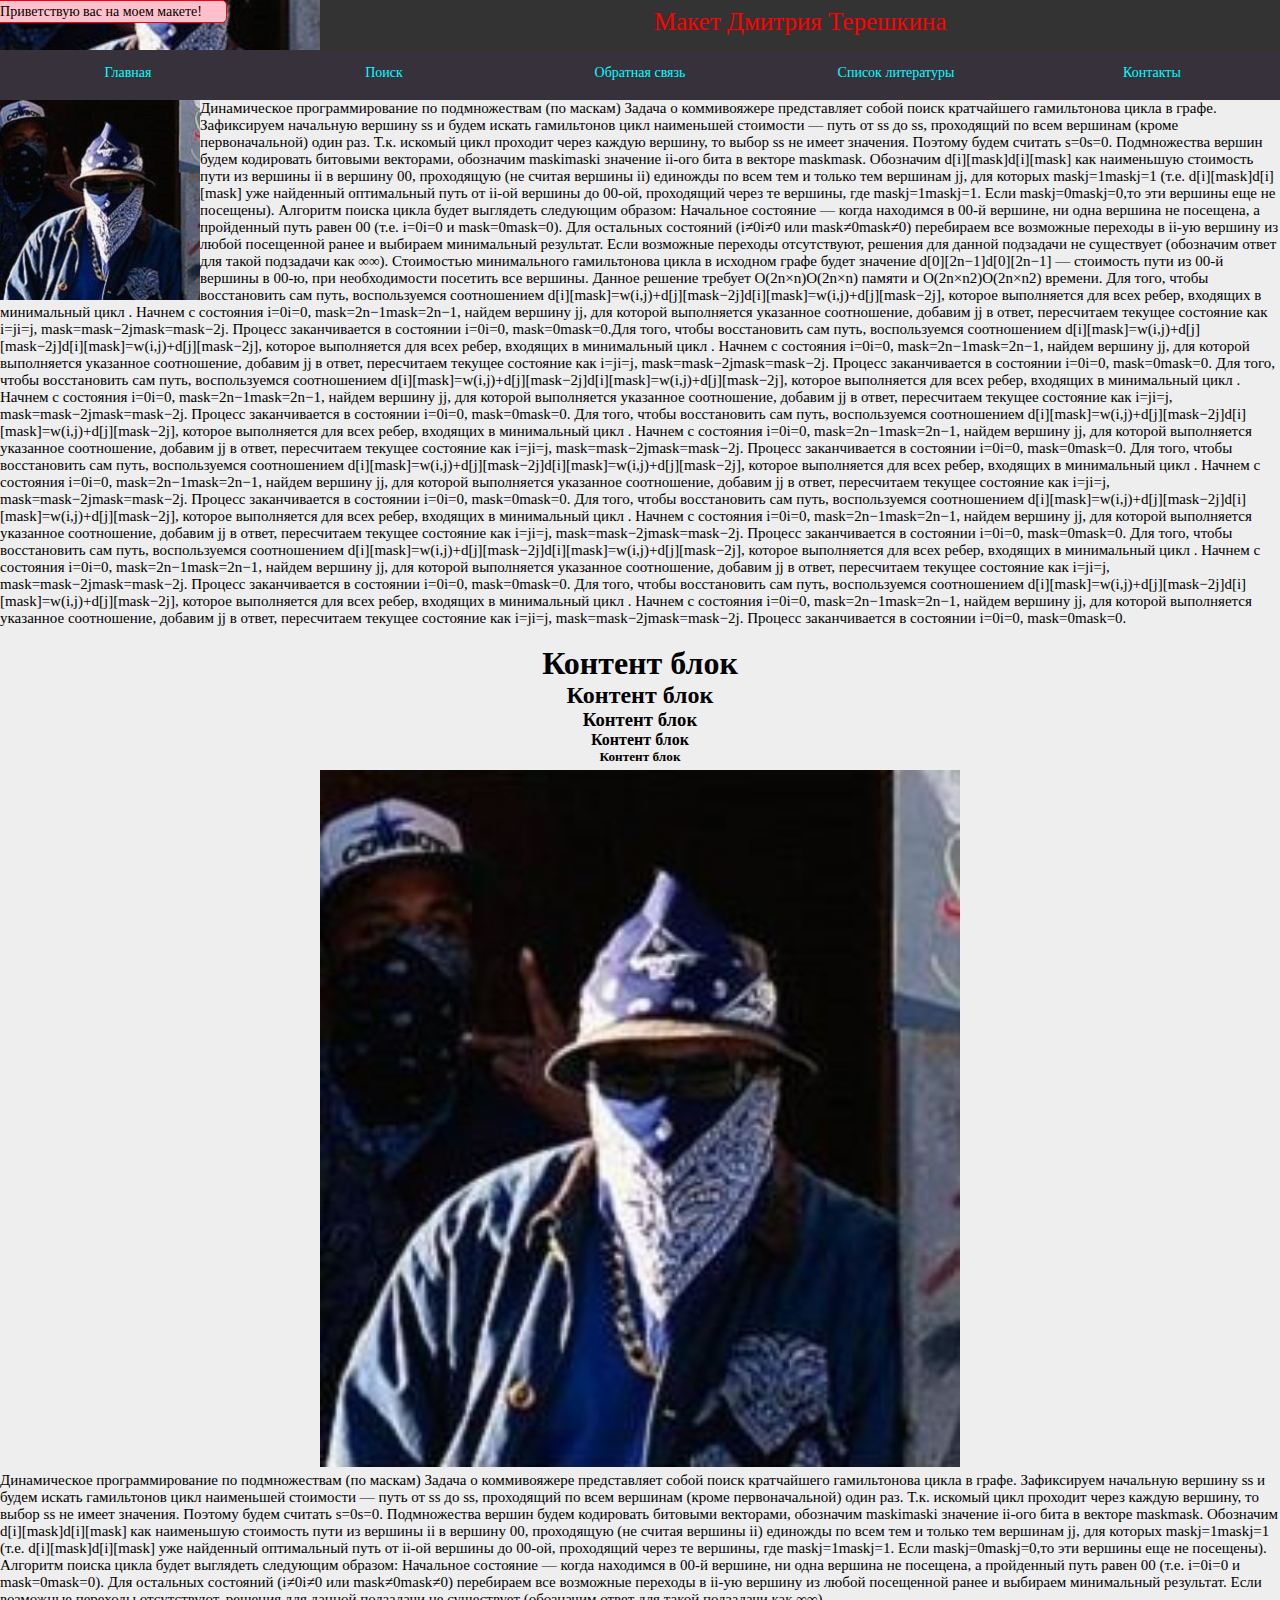
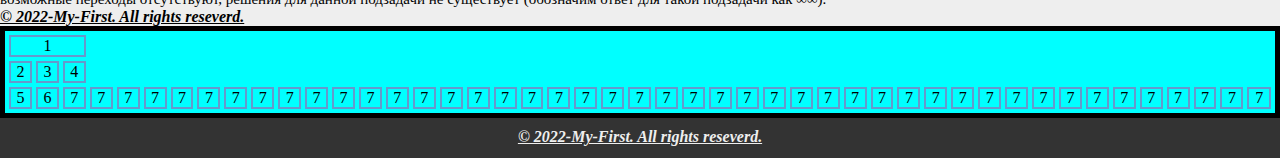
<file: Main/index.html>
<!DOCTYPE html>
<html lang="en">
<head>
    <meta charset="UTF-8">
    <meta name="viewport" content="width=device-width, initial-scale=1.0">
    <link href="./css/MainStyle.css" rel="stylesheet" type="text/css"/>
    <link href="./css/popup.css" rel="stylesheet" type="text/css"/>
    <script src="./js/jquery-3.6.1.min.js"></script>
    <script src="./js/node.js"></script>
    <title>Main</title>
</head>
<body>
<main class="main">
<div class="header-wrap">
        <header class="header">
            <div class="Logo">           
                <div class="divImage" style="background-image:url(./resources/Logo.jpg);">
                </div>
                <div class="divText" onclick="show_popup('.order_popup');">
                Приветствую вас на моем макете!
                </div>
            </div>
            <div class="Name">
                 <p>Макет Дмитрия Терешкина</p>
            </div>
            
        </header>
</div>
<span class="menuButton" onclick="MenuToggle();">Меню</span>
<nav class="navigation">
    <div class="puncts"><a href="./index.html">Главная</a></div>
    <div class="puncts"><a href="./Search.html">Поиск</a></div>
    <div class="puncts"><a href="./ObrSv.html">Обратная связь</a></div>
    <div class="puncts"><a href="./ListLiterature.html">Список литературы</a></div>
    <div class="puncts"><a href="./Contacts.html"> Контакты</a></div>
</nav>
<div class="middle">
    <div class="MyImageBlock">
        <div class="MyImage" style="background-image:url(./resources/Logo.jpg)"></div>
    </div>
<p>Динамическое программирование по подмножествам (по маскам)
Задача о коммивояжере представляет собой поиск кратчайшего гамильтонова цикла в графе. Зафиксируем начальную вершину ss и будем искать гамильтонов цикл наименьшей стоимости — путь от ss до ss, проходящий по всем вершинам (кроме первоначальной) один раз. Т.к. искомый цикл проходит через каждую вершину, то выбор ss не имеет значения. Поэтому будем считать s=0s=0.
Подмножества вершин будем кодировать битовыми векторами, обозначим maskimaski значение ii-ого бита в векторе maskmask.
Обозначим d[i][mask]d[i][mask] как наименьшую стоимость пути из вершины ii в вершину 00, проходящую (не считая вершины ii) единожды по всем тем и только тем вершинам jj, для которых maskj=1maskj=1 (т.е. d[i][mask]d[i][mask] уже найденный оптимальный путь от ii-ой вершины до 00-ой, проходящий через те вершины, где maskj=1maskj=1. Если maskj=0maskj=0,то эти вершины еще не посещены).
Алгоритм поиска цикла будет выглядеть следующим образом:
Начальное состояние — когда находимся в 00-й вершине, ни одна вершина не посещена, а пройденный путь равен 00 (т.е. i=0i=0 и mask=0mask=0).
Для остальных состояний (i≠0i≠0 или mask≠0mask≠0) перебираем все возможные переходы в ii-ую вершину из любой посещенной ранее и выбираем минимальный результат.
Если возможные переходы отсутствуют, решения для данной подзадачи не существует (обозначим ответ для такой подзадачи как ∞∞).
Стоимостью минимального гамильтонова цикла в исходном графе будет значение d[0][2n−1]d[0][2n−1] — стоимость пути из 00-й вершины в 00-ю, при необходимости посетить все вершины. Данное решение требует O(2n×n)O(2n×n) памяти и O(2n×n2)O(2n×n2) времени.
Для того, чтобы восстановить сам путь, воспользуемся соотношением d[i][mask]=w(i,j)+d[j][mask−2j]d[i][mask]=w(i,j)+d[j][mask−2j], которое выполняется для всех ребер, входящих в минимальный цикл . Начнем с состояния i=0i=0, mask=2n−1mask=2n−1, найдем вершину jj, для которой выполняется указанное соотношение, добавим jj в ответ, пересчитаем текущее состояние как i=ji=j, mask=mask−2jmask=mask−2j. Процесс заканчивается в состоянии i=0i=0, mask=0mask=0.Для того, чтобы восстановить сам путь, воспользуемся соотношением d[i][mask]=w(i,j)+d[j][mask−2j]d[i][mask]=w(i,j)+d[j][mask−2j], которое выполняется для всех ребер, входящих в минимальный цикл . Начнем с состояния i=0i=0, mask=2n−1mask=2n−1, найдем вершину jj, для которой выполняется указанное соотношение, добавим jj в ответ, пересчитаем текущее состояние как i=ji=j, mask=mask−2jmask=mask−2j. Процесс заканчивается в состоянии i=0i=0, mask=0mask=0.
Для того, чтобы восстановить сам путь, воспользуемся соотношением d[i][mask]=w(i,j)+d[j][mask−2j]d[i][mask]=w(i,j)+d[j][mask−2j], которое выполняется для всех ребер, входящих в минимальный цикл . Начнем с состояния i=0i=0, mask=2n−1mask=2n−1, найдем вершину jj, для которой выполняется указанное соотношение, добавим jj в ответ, пересчитаем текущее состояние как i=ji=j, mask=mask−2jmask=mask−2j. Процесс заканчивается в состоянии i=0i=0, mask=0mask=0.
Для того, чтобы восстановить сам путь, воспользуемся соотношением d[i][mask]=w(i,j)+d[j][mask−2j]d[i][mask]=w(i,j)+d[j][mask−2j], которое выполняется для всех ребер, входящих в минимальный цикл . Начнем с состояния i=0i=0, mask=2n−1mask=2n−1, найдем вершину jj, для которой выполняется указанное соотношение, добавим jj в ответ, пересчитаем текущее состояние как i=ji=j, mask=mask−2jmask=mask−2j. Процесс заканчивается в состоянии i=0i=0, mask=0mask=0.
Для того, чтобы восстановить сам путь, воспользуемся соотношением d[i][mask]=w(i,j)+d[j][mask−2j]d[i][mask]=w(i,j)+d[j][mask−2j], которое выполняется для всех ребер, входящих в минимальный цикл . Начнем с состояния i=0i=0, mask=2n−1mask=2n−1, найдем вершину jj, для которой выполняется указанное соотношение, добавим jj в ответ, пересчитаем текущее состояние как i=ji=j, mask=mask−2jmask=mask−2j. Процесс заканчивается в состоянии i=0i=0, mask=0mask=0.
Для того, чтобы восстановить сам путь, воспользуемся соотношением d[i][mask]=w(i,j)+d[j][mask−2j]d[i][mask]=w(i,j)+d[j][mask−2j], которое выполняется для всех ребер, входящих в минимальный цикл . Начнем с состояния i=0i=0, mask=2n−1mask=2n−1, найдем вершину jj, для которой выполняется указанное соотношение, добавим jj в ответ, пересчитаем текущее состояние как i=ji=j, mask=mask−2jmask=mask−2j. Процесс заканчивается в состоянии i=0i=0, mask=0mask=0.
Для того, чтобы восстановить сам путь, воспользуемся соотношением d[i][mask]=w(i,j)+d[j][mask−2j]d[i][mask]=w(i,j)+d[j][mask−2j], которое выполняется для всех ребер, входящих в минимальный цикл . Начнем с состояния i=0i=0, mask=2n−1mask=2n−1, найдем вершину jj, для которой выполняется указанное соотношение, добавим jj в ответ, пересчитаем текущее состояние как i=ji=j, mask=mask−2jmask=mask−2j. Процесс заканчивается в состоянии i=0i=0, mask=0mask=0.
Для того, чтобы восстановить сам путь, воспользуемся соотношением d[i][mask]=w(i,j)+d[j][mask−2j]d[i][mask]=w(i,j)+d[j][mask−2j], которое выполняется для всех ребер, входящих в минимальный цикл . Начнем с состояния i=0i=0, mask=2n−1mask=2n−1, найдем вершину jj, для которой выполняется указанное соотношение, добавим jj в ответ, пересчитаем текущее состояние как i=ji=j, mask=mask−2jmask=mask−2j. Процесс заканчивается в состоянии i=0i=0, mask=0mask=0.
</p>
<br>
<h1>Контент блок</h1>
<h2>Контент блок</h2>
<h3>Контент блок</h3>
<h4>Контент блок</h4>
<h5>Контент блок</h5>
<img src="./resources/Logo.jpg">
<p>
Динамическое программирование по подмножествам (по маскам)
Задача о коммивояжере представляет собой поиск кратчайшего гамильтонова цикла в графе. Зафиксируем начальную вершину ss и будем искать гамильтонов цикл наименьшей стоимости — путь от ss до ss, проходящий по всем вершинам (кроме первоначальной) один раз. Т.к. искомый цикл проходит через каждую вершину, то выбор ss не имеет значения. Поэтому будем считать s=0s=0.
Подмножества вершин будем кодировать битовыми векторами, обозначим maskimaski значение ii-ого бита в векторе maskmask.
Обозначим d[i][mask]d[i][mask] как наименьшую стоимость пути из вершины ii в вершину 00, проходящую (не считая вершины ii) единожды по всем тем и только тем вершинам jj, для которых maskj=1maskj=1 (т.е. d[i][mask]d[i][mask] уже найденный оптимальный путь от ii-ой вершины до 00-ой, проходящий через те вершины, где maskj=1maskj=1. Если maskj=0maskj=0,то эти вершины еще не посещены).
Алгоритм поиска цикла будет выглядеть следующим образом:
Начальное состояние — когда находимся в 00-й вершине, ни одна вершина не посещена, а пройденный путь равен 00 (т.е. i=0i=0 и mask=0mask=0).
Для остальных состояний (i≠0i≠0 или mask≠0mask≠0) перебираем все возможные переходы в ii-ую вершину из любой посещенной ранее и выбираем минимальный результат.
Если возможные переходы отсутствуют, решения для данной подзадачи не существует (обозначим ответ для такой подзадачи как ∞∞).
</p>
<a href="./index.html">&copy; 2022-My-First. All rights reseverd.</a>
<table class="table">
    <tr>
        <td colspan="3">1</td>
    </tr>
    <tr>
        <td>2</td>
        <td>3</td>
        <td>4</td>
    </tr>
    <tr>
        <td>5</td>
        <td>6</td>
        <td>7</td>
        <td>7</td>
        <td>7</td>
        <td>7</td>
        <td>7</td>
        <td>7</td>
        <td>7</td>
        <td>7</td>
        <td>7</td>
        <td>7</td>
        <td>7</td>
        <td>7</td>
        <td>7</td>
        <td>7</td>
        <td>7</td>
        <td>7</td>
        <td>7</td>
        <td>7</td>
        <td>7</td>
        <td>7</td>
        <td>7</td>
        <td>7</td>
        <td>7</td>
        <td>7</td>
        <td>7</td>
        <td>7</td>
        <td>7</td>
        <td>7</td>
        <td>7</td>
        <td>7</td>
        <td>7</td>
        <td>7</td>
        <td>7</td>
        <td>7</td>
        <td>7</td>
        <td>7</td>
        <td>7</td>
        <td>7</td>
        <td>7</td>
        <td>7</td>
        <td>7</td>
        <td>7</td>
        <td>7</td>
        <td>7</td>
        <td>7</td>
    </tr>
</table>
</div>
</main>
<div class="footer-wrap">
    
    <span class="under_popup"></span>
    <footer class="footer">
<a href="./index.html">&copy; 2022-My-First. All rights reseverd.</a>
<div class="order_popup">
    <div class="popup_content">
         <div class="MyImage" style="background-image:url(./resources/ILOVEKZ.jpg)"></div>
    </div>
    <span class="close_popup" onclick="close_popup('.order_popup');">X</span>
</div>
</footer>
</div>
</body>
</html>
</file>
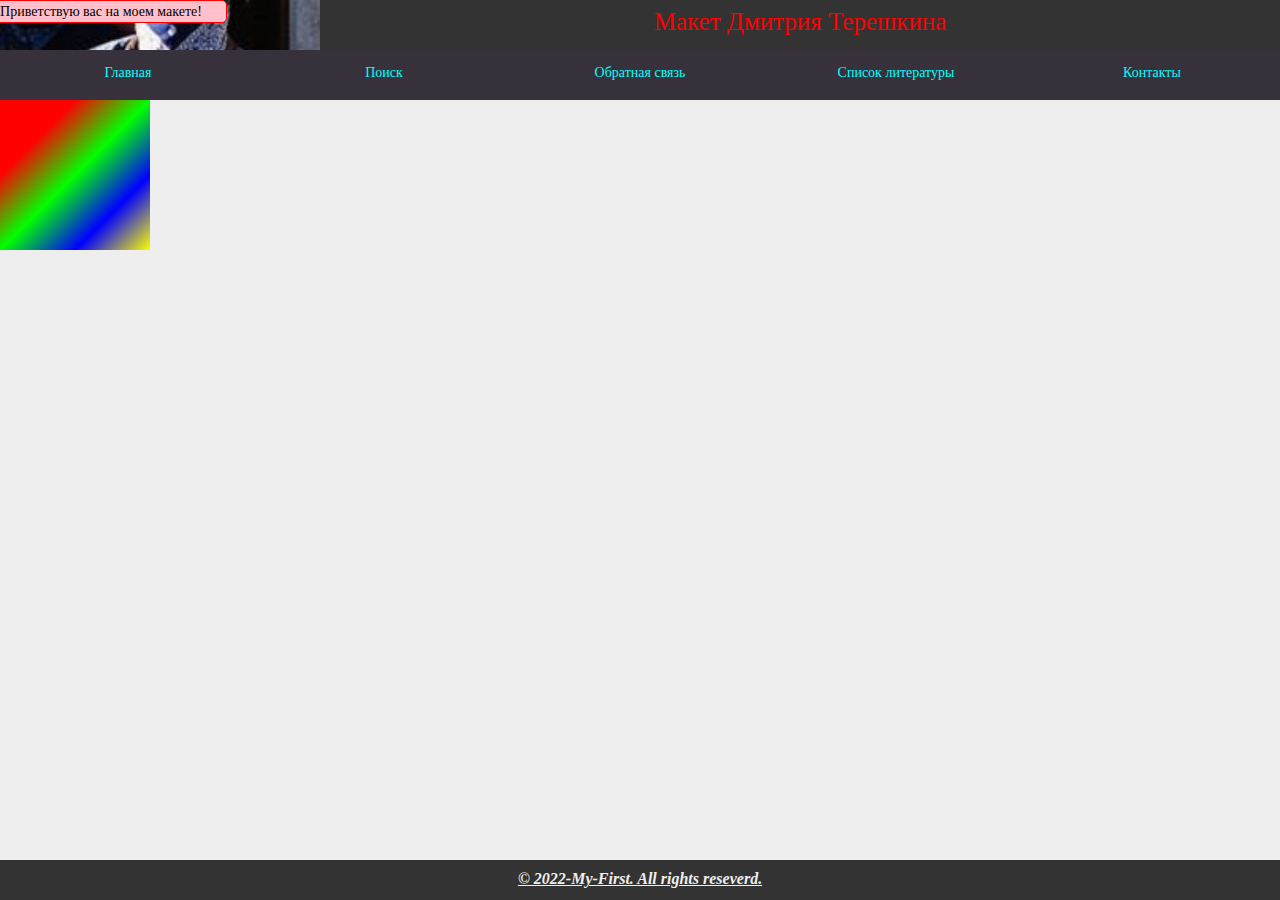
<file: Main/Contacts.html>
<!DOCTYPE html>
<html lang="en">
<head>
    <meta charset="UTF-8">
    <meta name="viewport" content="width=device-width, initial-scale=1.0">
    <link href="./css/Contacts.css" rel="stylesheet" type="text/css"/>
    <link href="./css/popup.css" rel="stylesheet" type="text/css"/>
    <script src="./js/jquery-3.6.1.min.js"></script>
    <script src="./js/node.js"></script>
    <title>Contacts</title>
</head>
<body>
<main class="main">
<div class="header-wrap">
        <header class="header">
            <div class="Logo">           
                <div class="divImage" style="background-image:url(./resources/Logo.jpg);">
                </div>
                <div class="divText" onclick="show_popup('.order_popup');">
                    Приветствую вас на моем макете!
                    </div>
            </div>
            <div class="Name">
                <p>Макет Дмитрия Терешкина</p>
            </div>
        </header>
</div>
<span class="menuButton" onclick="MenuToggle();">Меню</span>
<nav class="navigation">
    <div class="puncts"><a href="./index.html">Главная</a></div>
    <div class="puncts"><a href="./Search.html">Поиск</a></div>
    <div class="puncts"><a href="./ObrSv.html">Обратная связь</a></div>
    <div class="puncts"><a href="./ListLiterature.html">Список литературы</a></div>
    <div class="puncts"><a href="./Contacts.html">Контакты</a></div>
</nav>
<div class="middle">
    <div class="Canvas-block">
        <canvas id="canvas" width="150" height="150"></canvas>
    </div>
    <script>
var w=150; 
var h =150; 
var f =3; 
var cf =0;
canvas = document.getElementById("canvas");
ctx=canvas.getContext("2d");
img =new Image();
img.src='./resources/2.png';
var draw = function()
{
ctx.clearRect(0, 0, w, h);
ctx.drawImage(img, w*cf, 0, w, h, 0, 0, w, h);
if (cf==f)
{
cf = 0;
}
else
{
cf++;
}
}
setInterval(draw,125);
    </script>
</div>
</div>
</main>
<div class="footer-wrap">
<span class="under_popup"></span>
<footer class="footer">
<a href="./index.html">&copy; 2022-My-First. All rights reseverd.</a>
<div class="order_popup">
    <div class="popup_content">
         <div class="MyImage" style="background-image:url(./resources/Logo.jpg)"></div>
    </div>
    <span class="close_popup" onclick="close_popup('.order_popup');">X</span>
</div>
</footer>
</div>
</body>
</html>
</file>
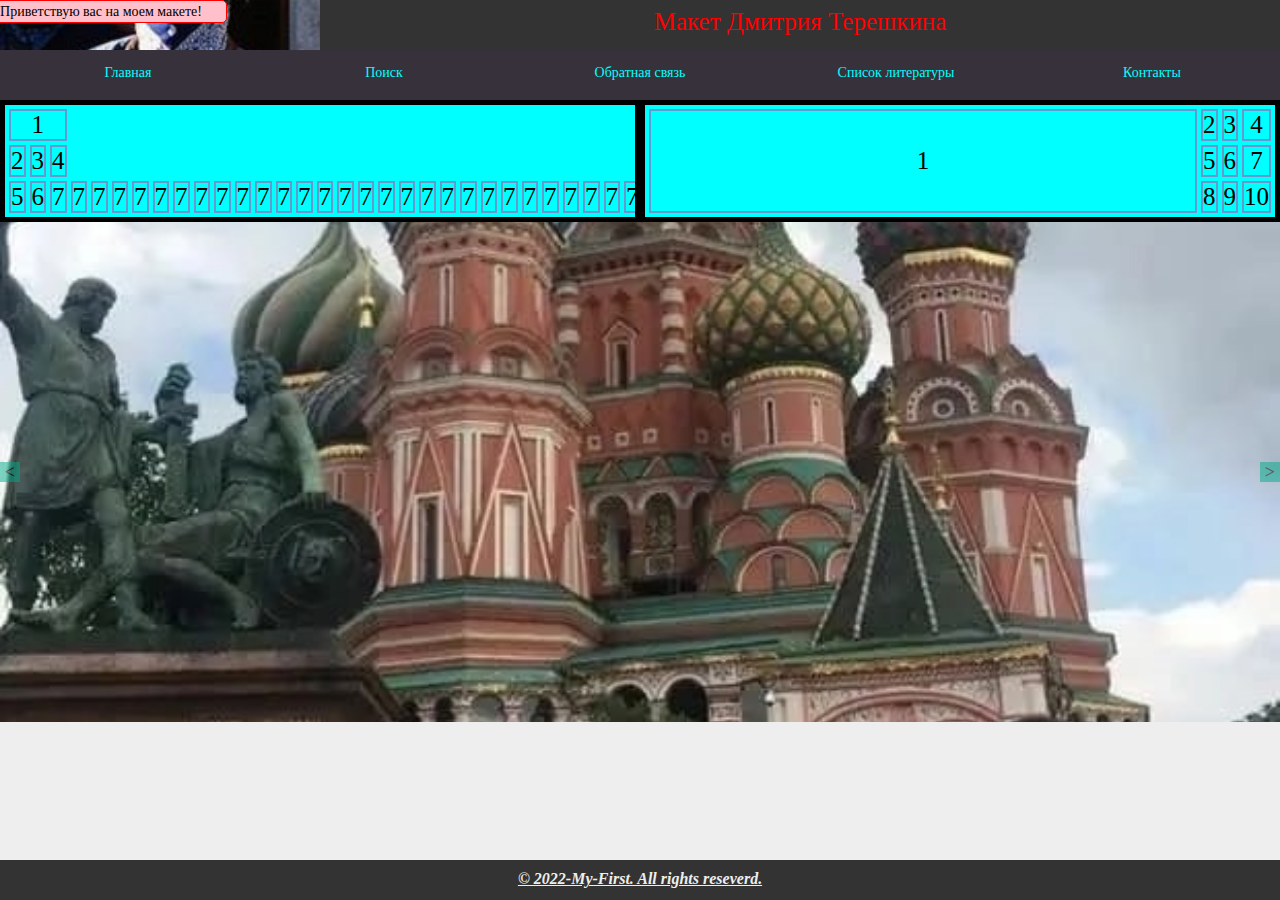
<file: Main/ListLiterature.html>
<!DOCTYPE html>
<html lang="en">
<head>
    <meta charset="UTF-8">
    <meta name="viewport" content="width=device-width, initial-scale=1.0">
    <link href="./css/Literature.css" rel="stylesheet" type="text/css"/>
    <link href="./css/popup.css" rel="stylesheet" type="text/css"/>
    <script src="./js/Literature.js"></script>
    <script src="./js/jquery-3.6.1.min.js"></script>
    <script src="./js/node.js"></script>
    <title>Literature</title>
</head>
<body>
    <script>
        setInterval(slideChange,3000,'slider1','right')
    </script>
<main class="main">
<div class="header-wrap">
        <header class="header">
            <div class="Logo">           
                <div class="divImage" style="background-image:url(./resources/Logo.jpg);">
                </div>
                <div class="divText" onclick="show_popup('.order_popup');">
                    Приветствую вас на моем макете!
                    </div>
            </div>
            <div class="Name">
                <p>Макет Дмитрия Терешкина</p>
            </div>
        </header>
</div>
<span class="menuButton" onclick="MenuToggle();">Меню</span>
<nav class="navigation">
    <div class="puncts"><a href="./index.html">Главная</a></div>
    <div class="puncts"><a href="./Search.html">Поиск</a></div>
    <div class="puncts"><a href="./ObrSv.html">Обратная связь</a></div>
    <div class="puncts"><a href="./ListLiterature.html">Список литературы</a></div>
    <div class="puncts"><a href="./Contacts.html">Контакты</a></div>
</nav>
<div class="middle">
<div class="tables">
<div class="Razdel">
    <table class="table">
        <!-- предусмотреть горизонтальный скрол только для таблицы 
        предусмотреть стили по умочанию то есть просто div {....}
        -->
        <tr>
            <td colspan="3">1</td>
        </tr>
        <tr>
            <td>2</td>
            <td>3</td>
            <td>4</td>
        </tr>
        <tr>
            <td>5</td>
            <td>6</td>
            <td>7</td>
            <td>7</td>

            <td>7</td>

            <td>7</td>

            <td>7</td>


            <td>7</td>
            <td>7</td>
            <td>7</td>
            <td>7</td>
            <td>7</td>
            <td>7</td>
            <td>7</td>
            <td>7</td>
            <td>7</td>
            <td>7</td>
            <td>7</td>
            <td>7</td>
            <td>7</td>
            <td>7</td>
            <td>7</td>
            <td>7</td>
            <td>7</td>
            <td>7</td>
            <td>7</td>
            <td>7</td>
            <td>7</td>
            <td>7</td>
            <td>7</td>
            <td>7</td>
            <td>7</td>
            <td>7</td>
            <td>7</td>
            <td>7</td>
            <td>7</td>
            <td>7</td>
            <td>7</td>
            <td>7</td>
            <td>7</td>
            <td>7</td>
            <td>7</td>
            <td>7</td>
            <td>7</td>
            <td>7</td>
            <td>7</td>
            <td>7</td>

        </tr>
        
    </table>
</div>
<div class="Razde2">
    <table class="table">
        <tr >
            <td rowspan="3">1</td>
            <td>2</td>
            <td>3</td>
            <td>4</td>
        </tr>
        <tr>
            <td>5</td>
            <td>6</td>
            <td>7</td>
        </tr>
        <tr>
            <td>8</td>
            <td>9</td>
            <td>10</td>
        </tr>
    </table>
</div>
</div>
<div class="sliders">
<div class="slider" id="slider1">
    <div class="slider_slide slider_slide_inactive" style="background-image:url(./resources/1.jpg)"></div>
    <div class="slider_slide slider_slide_inactive" style="background-image:url(./resources/2.jpg)"></div>
    <div class="slider_slide slider_slide_inactive" style="background-image:url(./resources/3.jpg)"></div>
    <div class="slider_slide slider_slide_active" style="background-image:url(./resources/4.jpg)"></div>
    <span class="slider_button slider_button_left" onclick="setTimeout(slideChange,800,'slider1','left')">&lt;</span>
    <span class="slider_button slider_button_right" onclick="setTimeout(slideChange,800,'slider1','right')">&gt;</span>
</div>
</div>
</main>
<div class="footer-wrap">
    <span class="under_popup"></span>
<footer class="footer">
<a href="./index.html">&copy; 2022-My-First. All rights reseverd.</a>
<div class="order_popup">
    <div class="popup_content">
         <div class="MyImage" style="background-image:url(./resources/Logo.jpg)"></div>
    </div>
    <span class="close_popup" onclick="close_popup('.order_popup');">X</span>
</div>
</footer>
</div>
</body>
</html>
</file>
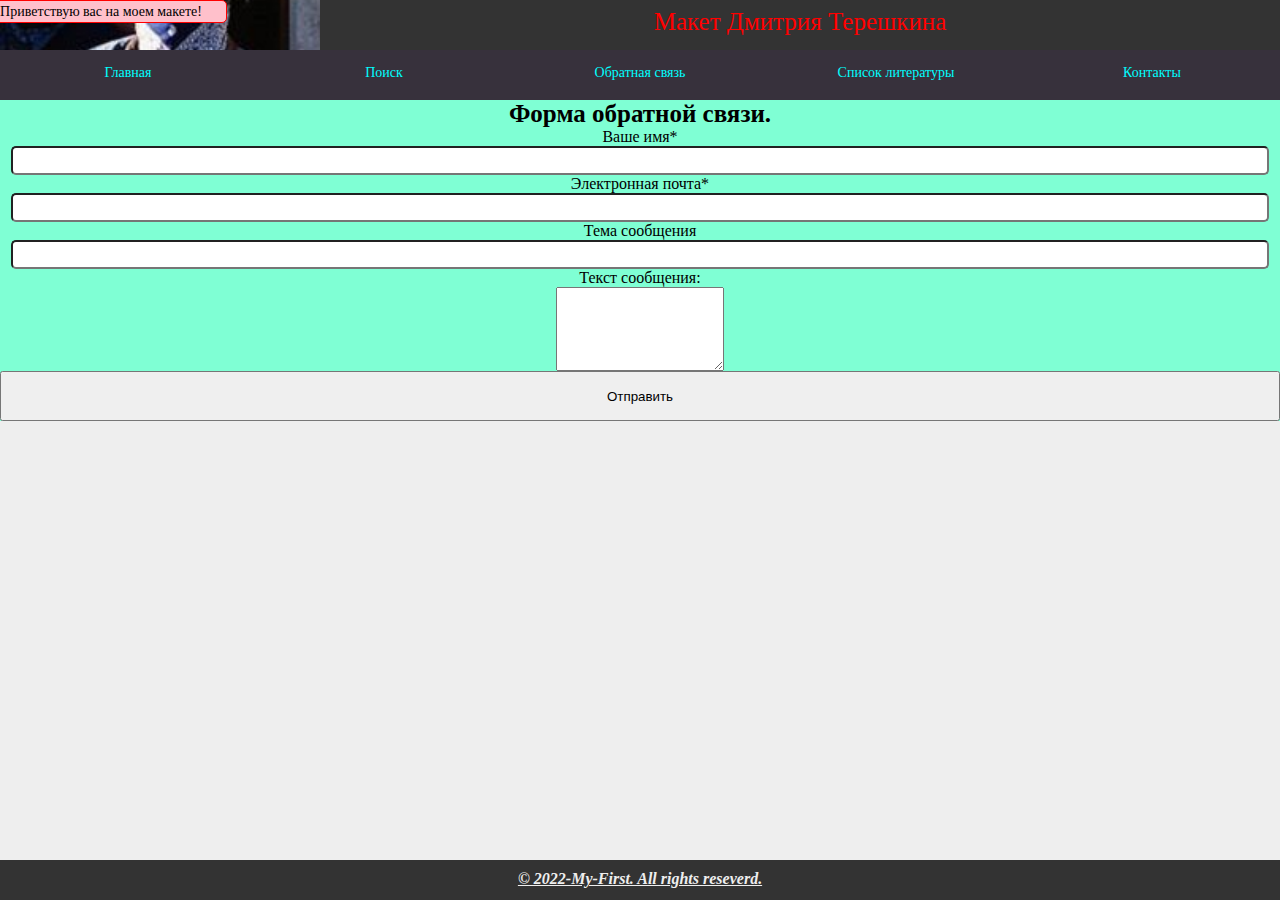
<file: Main/ObrSv.html>
<!DOCTYPE html>
<html lang="en">
<head>
    <meta charset="UTF-8">
    <meta name="viewport" content="width=device-width, initial-scale=1.0">
    <link href="./css/ObrSv.css" rel="stylesheet" type="text/css"/>
    <link href="./css/popup.css" rel="stylesheet" type="text/css"/>
    <script src="./js/jquery-3.6.1.min.js"></script>
    <script src="./js/node.js"></script>
    <title>ObrSv</title>
</head>
<body>
<main class="main">
<div class="header-wrap">
        <header class="header">
            <div class="Logo">           
                <div class="divImage" style="background-image:url(./resources/Logo.jpg);">
                </div>
                <div class="divText" onclick="show_popup('.order_popup');">
                    Приветствую вас на моем макете!
                    </div>
            </div>
            <div class="Name">
                <p>Макет Дмитрия Терешкина</p>
            </div>
        </header>
</div>
<span class="menuButton" onclick="MenuToggle();">Меню</span>
<nav class="navigation">
    <div class="puncts"><a href="./index.html">Главная</a></div>
    <div class="puncts"><a href="./Search.html">Поиск</a></div>
    <div class="puncts"><a href="./ObrSv.html">Обратная связь</a></div>
    <div class="puncts"><a href="./ListLiterature.html">Список литературы</a></div>
    <div class="puncts"><a href="./Contacts.html">Контакты</a></div>
</nav>
<div class="middle">
    <form name="form" method="get" class="form_message">
		<p>Форма обратной связи.</p>
		<p> <div class="titles">Ваше имя*</div> <input class="input" name="name" type="text"/> </p>
		 
		<p> <div class="titles">Электронная почта*</div> <input class="input" name="email" type="email"/> </p>
		 
		<p> <div class="titles">Тема сообщения</div> <input class="input" name="subjects" type="text"/> </p>
		 
		<div class="titles">Текст сообщения:</div><textarea name="message" cols="22" rows="5"></textarea>
		<input class="submit" value="Отправить" type="submit" />
	</form>
</div>
</div>
</main>
<div class="footer-wrap">
    <span class="under_popup"></span>
<footer class="footer">
<a href="./index.html">&copy; 2022-My-First. All rights reseverd.</a>
<div class="order_popup">
    <div class="popup_content">
         <div class="MyImage" style="background-image:url(./resources/Logo.jpg)"></div>
    </div>
    <span class="close_popup" onclick="close_popup('.order_popup');">X</span>
</div>
</footer>
</div>
</body>
</html>
</file>
<file: Main/css/MainStyle.css>
*{margin:0; padding:0;}
html, body{width:100%; height:100%;background:#eee}
.main {width:100%;min-height:100%;position:relative;z-index:10;}
.main:before{left:0;}
.main:after{right:0;}
.footer-wrap{margin-top:-40px;position:relative;z-index:20;}
.header-wrap,.middle{z-index:2;position:relative;}
.header{
width: 100%;
height:50px; 
font-size: 0;
}
.footer{height:40px;}
.footer a
{
font-size:16px;
color:#eee;
font-style: italic;
text-align:center;
font-weight:bold;
display:block;
position:relative;
top:25%;
}
.header,.footer{background-color:#333}
.Logo
{
    width:25%;
    height: 50px;
    position:relative;
	display: inline-block;
}
.Name
{
	display: inline-block;
	width: 75%;
	font-size: 25px;
	position: relative;
	text-align: center;
	color:red;
	top:-40%;
}
.divImage
{
	position:absolute;
	display:block;
	top:0;
	left:0;
	right:0;
	bottom:0;
	background-size:cover;
	background-position:center;
	background-repeat:no-repeat;
}
.divText
{
	display:none;
	width:250px;
	position:absolute;
	top:0px;
	left:-25px;
	background-color:pink;
	border:1px solid red;
	font-size:14px;
	text-align:center;
	line-height:1.5;
	z-index:3;
	border-radius:5px;
}
.Logo:hover .divText{display:block;}
.Logo:after
{
	position:absolute;
	display:block;
	top:0;
	left:0;
	right:0;
	bottom:0;
	background-color:#00A;
	content:'';
	opacity:0.5;
	z-index:1;
}
.Logo:hover:after{display:none;}
.menuButton
{
	width: 100%;
	height: 20px;
	display: none;
	text-align: center;
    position: relative;
    cursor: pointer;
	color:aqua;
	background-color: rgb(55, 49, 60);
}
.navigation
{
    font-size: 0;
    width:100%;
    height: 50px;
    position: relative;
}

.puncts{
display:inline-block;
width:20%;
height: 50px;
background-color: rgb(55, 49, 60);
margin:0;
padding: 0;
}
.puncts a{
    font-size:14px;
    text-decoration:none;
    text-align: center;
    width:100%;
    height: 100%;
    color:aqua;
    display: block;
    box-sizing:border-box;
    padding:15px;
}
.puncts a:hover
{
    background: rgb(40, 36, 43);
    color:#eee;
}
.MyImageBlock
{
    float:left;
	width:200px;
	height:200px;
	position:relative;
}.MyImage
{
	position:absolute;
	display:block;
	top:0;
	left:0;
	right:0;
	bottom:0;
	background-size:cover;
	background-position:center;
	background-repeat:no-repeat;
}
/* начало контент блока */
h1, h2,h3,h4,h5
{
	text-align: center;
}
.middle img
{
	display: block;
	margin-left:auto;
	margin-right: auto;
	position: relative;
	width: 50%;
	height:auto;
	padding-top: 5px;
	padding-bottom: 5px;
}
.middle p 
{
	font-size:15px;
}
.middle a
{
font-size:16px;
color:rgb(0, 0, 0);
font-style: italic;
text-align:center;
font-weight:bold;
}
.middle table{
    overflow-x: scroll;
    text-align: center;
    background-color: aqua;
    width: 100%;
    border:5px solid black;
    border-spacing:4px;
    display: block;
    height: auto;
}
.middle th, td {
    border: 2px solid #69c;
    width: 50px;
 }
/* конец контент блока */

.middle::after
{
	display:block;
	content:'';
	height: 40px;
}
@media screen and (min-width:500px) and (max-width:925px){
}
@media screen and (min-width:300px) and (max-width:733px){

	.menuButton
	{
		display: inline-block;
		padding-top: 0.5%;
	}
	.divText
	{
		width: 125px;
		font-size:10px;
		left:50%;	
	}
	 .Name{
		font-size:10px;
	} 
	.MyImageBlock
{
	width:100px;
	height:100px;
}
.MyImageBlockCenter
{
	width:100px;
	height:100px;
}
	.puncts{
		display:block;
		width:100%;
		height: 25px;
		background-color: rgb(55, 49, 60);
		margin:0;
		padding: 0;
		}
	.navigation{
		height: 125px;
		display: none;
	}
		.puncts a{
			font-size:10px;
			text-decoration:none;
			text-align: center;
			width:100%;
			height: 100%;
			color:aqua;
			display: block;
			box-sizing:border-box;
			padding:5px;
		}
		.middle p
		{
			font-size: 12px;
		}
		.middle a
		{
			font-size:13px;
		}
}
</file>
<file: Main/css/popup.css>
.MyImage
{
	position:absolute;
	display:block;
	top:0;
	left:0;
	right:0;
	bottom:0;
	background-size:cover;
	background-position:center;
	background-repeat:no-repeat;
}
.order_popup
{
    position: fixed;
    margin: auto;
    top: 0;
    left: 0;
    right: 0;
    bottom: 0;
    z-index: 10000;
    width: 400px;
    height: 400px;
    padding: 5px;
    display: none;
    overflow: auto;

}
.close_popup
{
    position: absolute;
    font-size: 24px;
    cursor: pointer;
	z-index: 10001;
    top: 0;
	right: 0;
	background-color: red;
	color: rgb(0, 255, 4);
}
.under_popup 
{
    position: fixed;
    z-index: 9999;
    top: 0;
    left: 0;
    width: 100%;
    height: 100%;
    background: rgb(51, 51, 51);
    opacity: 0.5;
    display: none;
}
@media screen and (min-width:300px) and (max-width:733px){
.order_popup
{
width: 100px;
height: 100px;
}
.close_popup
{
font-size:12px;
}
}
</file>
<file: Main/css/Contacts.css>
*{margin:0; padding:0;}

html, body{width:100%; height:100%;background:#eee}

.main {width:100%;min-height:100%;position:relative;z-index:10;}
.main:before{left:0;}
.main:after{right:0;}
.footer-wrap{margin-top:-40px;position:relative;z-index:20;}
.header-wrap,.middle{z-index:2;position:relative;}
.header{
    width: 100%;
    height:50px; 
    font-size: 0;
    }
.footer{height:40px;}
.footer a
{
font-size:16px;
color:#eee;
font-style: italic;
text-align:center;
font-weight:bold;
display:block;
position:relative;
top:25%;
}

.header,.footer{background-color:#333}
.Logo
{
    width:25%;
    height: 50px;
    position:relative;
	display: inline-block;
}
.Name
{
	display: inline-block;
	width: 75%;
	font-size: 25px;
	position: relative;
	text-align: center;
	color:red;
	top:-40%;
}
.divImage
{
	position:absolute;
	display:block;
	top:0;
	left:0;
	right:0;
	bottom:0;
	background-size:cover;
	background-position:center;
	background-repeat:no-repeat;
}

.divText
{
	display:none;
	width:250px;
	position:absolute;
	top:0px;
	left:-25px;
	background-color:pink;
	border:1px solid red;
	font-size:14px;
	text-align:center;
	line-height:1.5;
	z-index:3;
	border-radius:5px;
}
.Logo:hover .divText{display:block;}
.Logo:after
{
	position:absolute;
	display:block;
	top:0;
	left:0;
	right:0;
	bottom:0;
	background-color:#00A;
	content:'';
	opacity:0.5;
	z-index:1;
}
.Logo:hover:after{display:none;}
.menuButton
{
	width: 100%;
	height: 20px;
	display: none;
	text-align: center;
    position: relative;
    cursor: pointer;
	color:aqua;
	background-color: rgb(55, 49, 60);
}
.navigation
{
    font-size: 0;
    width:100%;
    height: 50px;
    position: relative;
}
.puncts{
display:inline-block;
width:20%;
height: 50px;
background-color: rgb(55, 49, 60);
margin:0;
padding: 0;
}
.puncts a{
    font-size:14px;
    text-decoration:none;
    text-align: center;
    width:100%;
    height: 100%;
    color:aqua;
    display: block;
    box-sizing:border-box;
    padding:15px;
}
.puncts a:hover
{
    background: rgb(40, 36, 43);
    color:#eee;
}
.middle::after
{
	display:block;
	content:'';
	height: 40px;
}
.Canvas-block
{
	width: 100%;
	height: 150px;
}
@keyframes go-left-right {
	from { left: 0px; }
	to { left: calc(100% - 150px);} 
  }
  #canvas {
	animation: go-left-right 3s infinite alternate;  
	position: relative;
  }
@media screen and (min-width:300px) and (max-width:733px){
	.menuButton
	{
		display: inline-block;
		padding-top: 0.5%;
	}
	.puncts{
		display:block;
		width:100%;
		height: 25px;
		background-color: rgb(55, 49, 60);
		margin:0;
		padding: 0;
		}
	.navigation{
		height: 125px;
		display: none;
	}
	.Canvas-block
{
	height:50px;
}
	@keyframes go-left-right {
		from { left: 0px; }
		to { left: calc(100% - 50px);} 
	}
	#canvas {
	width: 50px;
	height: 50px;
	}
    .divText
	{
		width: 125px;
		font-size:10px;
		left:50%;	
	}
	 .Name{
		font-size:10px;
	} 
	.MyImageBlock
{

	width:100px;
	height:100px;

}
   .puncts{
       display:block;
       width:100%;
       height: 25px;
       background-color: rgb(55, 49, 60);
       margin:0;
       padding: 0;
       }
   .navigation{
       height: 125px;
   }
       .puncts a{
           font-size:10px;
           text-decoration:none;
           text-align: center;
           width:100%;
           height: 100%;
           color:aqua;
           display: block;
           box-sizing:border-box;
           padding:5px;
       }
}
</file>
<file: Main/css/Literature.css>
*{margin:0; padding:0;}

html, body{width:100%; height:100%;background:#eee}

.main {width:100%;min-height:100%;position:relative;z-index:10;}
.main:before{left:0;}
.main:after{right:0;}
.footer-wrap{margin-top:-40px;position:relative;z-index:20;}
.header-wrap,.middle{z-index:2;position:relative;}
.header{
    width: 100%;
    height:50px; 
    font-size: 0;
    }
.footer{height:40px;}
.footer a
{
font-size:16px;
color:#eee;
font-style: italic;
text-align:center;
font-weight:bold;
display:block;
position:relative;
top:25%;
}

.header,.footer{background-color:#333}
.Logo
{
    width:25%;
    height: 50px;
    position:relative;
	display: inline-block;
}
.Name
{
	display: inline-block;
	width: 75%;
	font-size: 25px;
	position: relative;
	text-align: center;
	color:red;
	top:-40%;
}
.divImage
{
	position:absolute;
	display:block;
	top:0;
	left:0;
	right:0;
	bottom:0;
	background-size:cover;
	background-position:center;
	background-repeat:no-repeat;
}

.divText
{
	display:none;
	width:250px;
	position:absolute;
	top:0px;
	left:-25px;
	background-color:pink;
	border:1px solid red;
	font-size:14px;
	text-align:center;
	line-height:1.5;
	z-index:3;
	border-radius:5px;
}
.Logo:hover .divText{display:block;}
.Logo:after
{
	position:absolute;
	display:block;
	top:0;
	left:0;
	right:0;
	bottom:0;
	background-color:#00A;
	content:'';
	opacity:0.5;
	z-index:1;
}
.Logo:hover:after{display:none;}
.menuButton
{
	width: 100%;
	height: 20px;
	display: none;
	text-align: center;
    position: relative;
    cursor: pointer;
	color:aqua;
	background-color: rgb(55, 49, 60);
}
.navigation
{
    font-size: 0;
    width:100%;
    height: 50px;
    position: relative;
}
.puncts{
display:inline-block;
width:20%;
height: 50px;
background-color: rgb(55, 49, 60);
margin:0;
padding: 0;
}
.puncts a{
    font-size:14px;
    text-decoration:none;
    text-align: center;
    width:100%;
    height: 100%;
    color:aqua;
    display: block;
    box-sizing:border-box;
    padding:15px;
}
.puncts a:hover
{
    background: rgb(40, 36, 43);
    color:#eee;
}
.tables{
    font-size: 0;
    width:100%;
    height: 100%;
}
.Razdel
{
    font-size:25px;
    margin: 0;
    padding: 0;
    height: 100%;
    width: 50%;
    display: inline-block;
}
.Razde2
{
    font-size:25px;
    margin: 0;
    padding: 0;
    height: 100%;
    width: 50%;
    display: inline-block;
}
.table{
    overflow-x: scroll;
    text-align: center;
    background-color: aqua;
    width: 100%;
    border:5px solid black;
    border-spacing:4px;
    display: block;
    height: auto;
}
th, td {
    border: 2px solid #69c;
    width: 100%;
 }
@media screen and (min-width:300px) and (max-width:733px){
    .menuButton
	{
		display: inline-block;
		padding-top: 0.5%;
	}
    .puncts{
		display:block;
		width:100%;
		height: 25px;
		background-color: rgb(55, 49, 60);
		margin:0;
		padding: 0;
		}
	.navigation{
		height: 125px;
		display: none;
	}
    .divText
	{
		width: 125px;
		font-size:10px;
		left:50%;	
	}
	 .Name{
		font-size:10px;
	} 
	.MyImageBlock
{

	width:100px;
	height:100px;

}
   .puncts{
       display:block;
       width:100%;
       height: 25px;
       background-color: rgb(55, 49, 60);
       margin:0;
       padding: 0;
       }
   .navigation{
       height: 125px;
   }
       .puncts a{
           font-size:10px;
           text-decoration:none;
           text-align: center;
           width:100%;
           height: 100%;
           color:aqua;
           display: block;
           box-sizing:border-box;
           padding:5px;
       }
}
@keyframes slideADD
{
    0%{opacity:0;}
    100%{opacity:1;}
}
@keyframes slideREMOVE
{
    0%{opacity: 1;}
    100%{opacity: 0;}
}
/* АНИМАЦИИ ПОДЛЕЖАТ ТОЛЬКО ИЗМЕРЯЕМЫЕ СВОЙСТВА*/
.slider
{
    padding: 0;
    margin: 0;
    width: 100%;
    height: 500px;
    background: #eee;
    position: relative; 
}
.slider_slide
{ 
    position: absolute;
    width: 100%;
    height: 100%;
    background-position: center;
    background-size: cover;
    background-repeat: no-repeat;
    display:block;
}
.slider_slide_active
{
    animation: slideADD 0.5s linear;
    opacity: 1;
    display:block;
}
.slider_slide_inactive
{
    animation: slideREMOVE 0.5s linear;/* так как анимация не сохраняется то явно задаем*/
    opacity: 0;
    display: none;
}
.slider_button
{
    display:block;
    position:absolute;
    width:20px;
    height: 20px;
    font-size:18px;
    font-weight: bold;
    background: #ccc;
    top:50%;
    transform: translateY(-50%);
    opacity: 0.5;
    transition: opacity 0.25s;
    text-align: center;
    background-color: rgb(0, 170, 139);
}
.slider_button:hover
{
    opacity: 1;
    cursor: pointer;
}

.slider_button_right{right:0;}
.middle::after
{
	display:block;
	content:'';
	height: 40px;
}
</file>
<file: Main/css/ObrSv.css>
*{margin:0; padding:0;}

html, body{width:100%; height:100%;background:#eee}

.main {width:100%;min-height:100%;position:relative;z-index:10;}
.main:before{left:0;}
.main:after{right:0;}
.footer-wrap{margin-top:-40px;position:relative;z-index:20;}
.header-wrap,.middle{z-index:2;position:relative;}
.header{
    width: 100%;
    height:50px; 
    font-size: 0;
    }
.footer{height:40px;}
.footer a
{
font-size:16px;
color:#eee;
font-style: italic;
text-align:center;
font-weight:bold;
display:block;
position:relative;
top:25%;
}

.header,.footer{background-color:#333}
.Logo
{
    width:25%;
    height: 50px;
    position:relative;
	display: inline-block;
}
.Name
{
	display: inline-block;
	width: 75%;
	font-size: 25px;
	position: relative;
	text-align: center;
	color:red;
	top:-40%;
}
.divImage
{
	position:absolute;
	display:block;
	top:0;
	left:0;
	right:0;
	bottom:0;
	background-size:cover;
	background-position:center;
	background-repeat:no-repeat;
}

.divText
{
	display:none;
	width:250px;
	position:absolute;
	top:0px;
	left:-25px;
	background-color:pink;
	border:1px solid red;
	font-size:14px;
	text-align:center;
	line-height:1.5;
	z-index:3;
	border-radius:5px;
}
.Logo:hover .divText{display:block;}
.Logo:after
{
	position:absolute;
	display:block;
	top:0;
	left:0;
	right:0;
	bottom:0;
	background-color:#00A;
	content:'';
	opacity:0.5;
	z-index:1;
}
.Logo:hover:after{display:none;}
.menuButton
{
	width: 100%;
	height: 20px;
	display: none;
	text-align: center;
    position: relative;
    cursor: pointer;
	color:aqua;
	background-color: rgb(55, 49, 60);
}
.navigation
{
    font-size: 0;
    width:100%;
    height: 50px;
    position: relative;
}
.puncts{
display:inline-block;
width:20%;
height: 50px;
background-color: rgb(55, 49, 60);
margin:0;
padding: 0;
}
.puncts a{
    font-size:14px;
    text-decoration:none;
    text-align: center;
    width:100%;
    height: 100%;
    color:aqua;
    display: block;
    box-sizing:border-box;
    padding:15px;
}
.puncts a:hover
{
    background: rgb(40, 36, 43);
    color:#eee;
}

.titles{
	text-align: center;
	position: relative;
}
.form_message p{
    text-align: center;
    font-size: 25px;
    font-weight: bold;
}
.form_message{
	text-align: center;
    background-color: aquamarine;
	width:100%;
	height:100%;
}
.submit{
	height: 50px;
    width: 100%;
	cursor: pointer;
}
.input, .message{
	border-radius: 5px;
	width: 98%;
	height: 25px;
}
.form_message textarea{
	display: block;
    margin-left: auto;
    margin-right: auto;
    width: 166px; height: 82px;
	max-width: 75%;
}

.middle::after
{
	display:block;
	content:'';
	height: 40px;
}
@media screen and (min-width:300px) and (max-width:733px){
	.menuButton
	{
		display: inline-block;
		padding-top: 0.5%;
	}
	.puncts{
		display:block;
		width:100%;
		height: 25px;
		background-color: rgb(55, 49, 60);
		margin:0;
		padding: 0;
		}
	.navigation{
		height: 125px;
		display: none;
	}
    .divText
	{
		width: 125px;
		font-size:10px;
		left:50%;	
	}
	 .Name{
		font-size:10px;
	} 
	.MyImageBlock
{

	width:100px;
	height:100px;

}
   .puncts
   {
       display:block;
       width:100%;
       height: 25px;
       background-color: rgb(55, 49, 60);
       margin:0;
       padding: 0;
   }
   .navigation
   {
       height: 125px;
   }
    .puncts a
    {
           font-size:10px;
           text-decoration:none;
           text-align: center;
           width:100%;
           height: 100%;
           color:aqua;
           display: block;
           box-sizing:border-box;
           padding:5px;
   }
   .form_message p
   {
	font-size:12px;
   }
   .titles
   {
	font-size:10px;
   }
   .submit{
	font-size:10px;
   }
}
</file>
